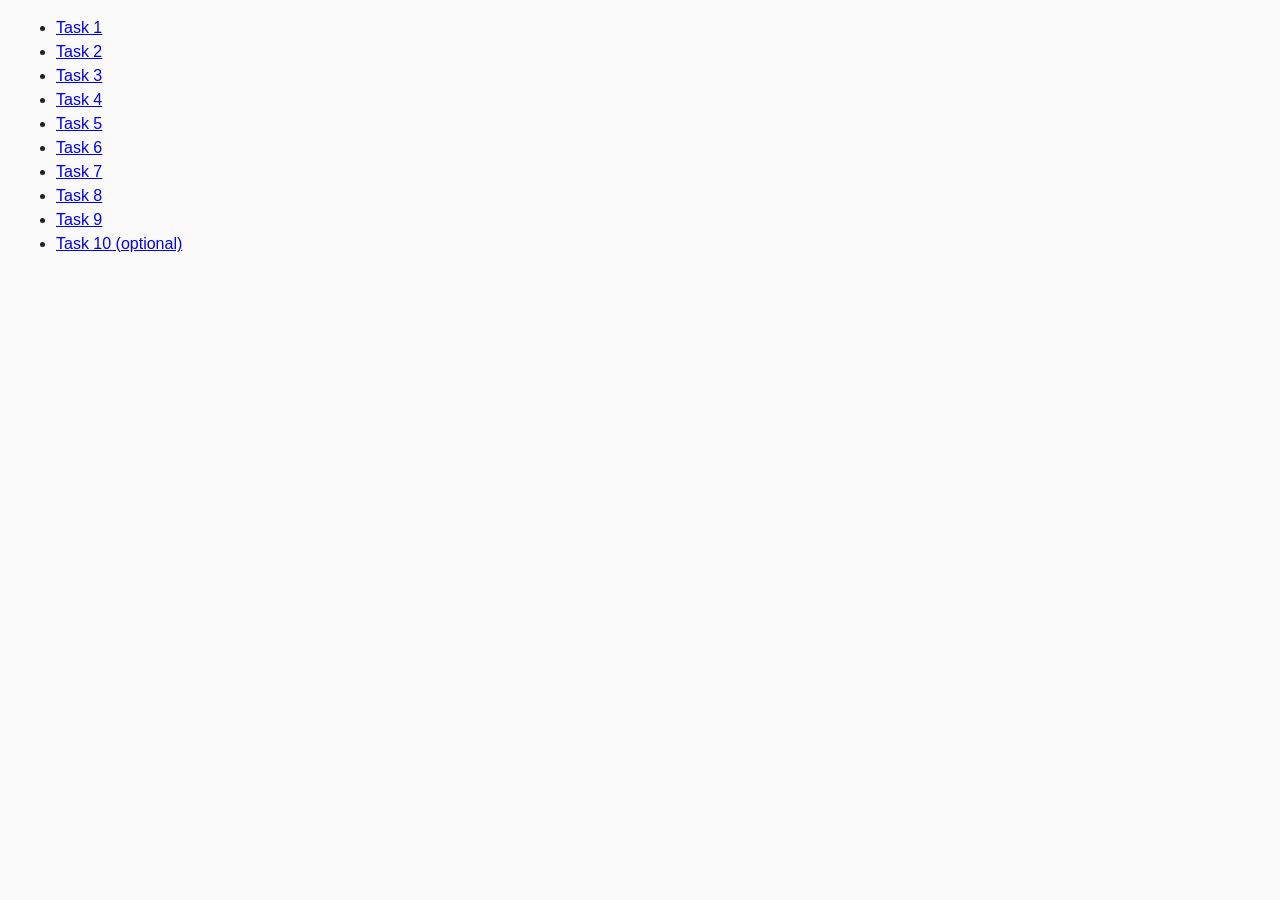
<file: index.html>
<!DOCTYPE html>
<html lang="ru">
  <head>
    <meta charset="UTF-8" />
    <meta http-equiv="X-UA-Compatible" content="IE=edge" />
    <meta name="viewport" content="width=device-width, initial-scale=1.0" />
    <title>Homework 6</title>
    <link rel="stylesheet" href="css/common.css" />
  </head>
  <body>
    <ul>
      <li><a href="task-01.html">Task 1</a></li>
      <li><a href="task-02.html">Task 2</a></li>
      <li><a href="task-03.html">Task 3</a></li>
      <li><a href="task-04.html">Task 4</a></li>
      <li><a href="task-05.html">Task 5</a></li>
      <li><a href="task-06.html">Task 6</a></li>
      <li><a href="task-07.html">Task 7</a></li>
      <li><a href="task-08.html">Task 8</a></li>
      <li><a href="task-09.html">Task 9</a></li>
      <li><a href="task-10.html">Task 10 (optional)</a></li>
    </ul>
  </body>
</html>
</file>
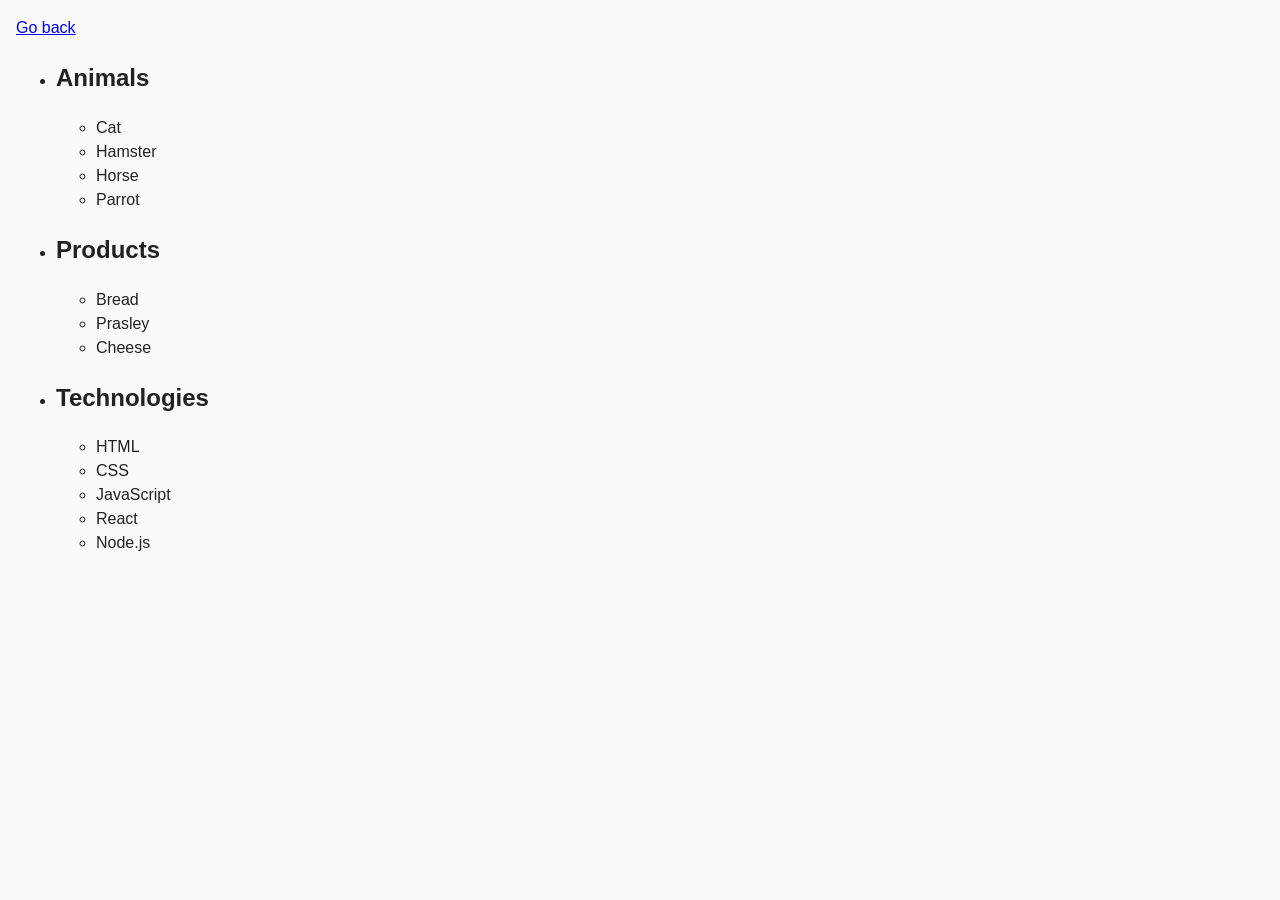
<file: task-01.html>
<!DOCTYPE html>
<html lang="ru">
  <head>
    <meta charset="UTF-8" />
    <meta http-equiv="X-UA-Compatible" content="IE=edge" />
    <meta name="viewport" content="width=device-width, initial-scale=1.0" />
    <title>Task 1</title>
    <link rel="stylesheet" href="css/common.css" />
  </head>
  <body>
    <p><a href="index.html">Go back</a></p>

    <ul id="categories">
      <li class="item">
        <h2>Animals</h2>

        <ul>
          <li>Cat</li>
          <li>Hamster</li>
          <li>Horse</li>
          <li>Parrot</li>
        </ul>
      </li>
      <li class="item">
        <h2>Products</h2>

        <ul>
          <li>Bread</li>
          <li>Prasley</li>
          <li>Cheese</li>
        </ul>
      </li>
      <li class="item">
        <h2>Technologies</h2>

        <ul>
          <li>HTML</li>
          <li>CSS</li>
          <li>JavaScript</li>
          <li>React</li>
          <li>Node.js</li>
        </ul>
      </li>
    </ul>

    <script src="js/task-01.js" type="module"></script>
  </body>
</html>
</file>
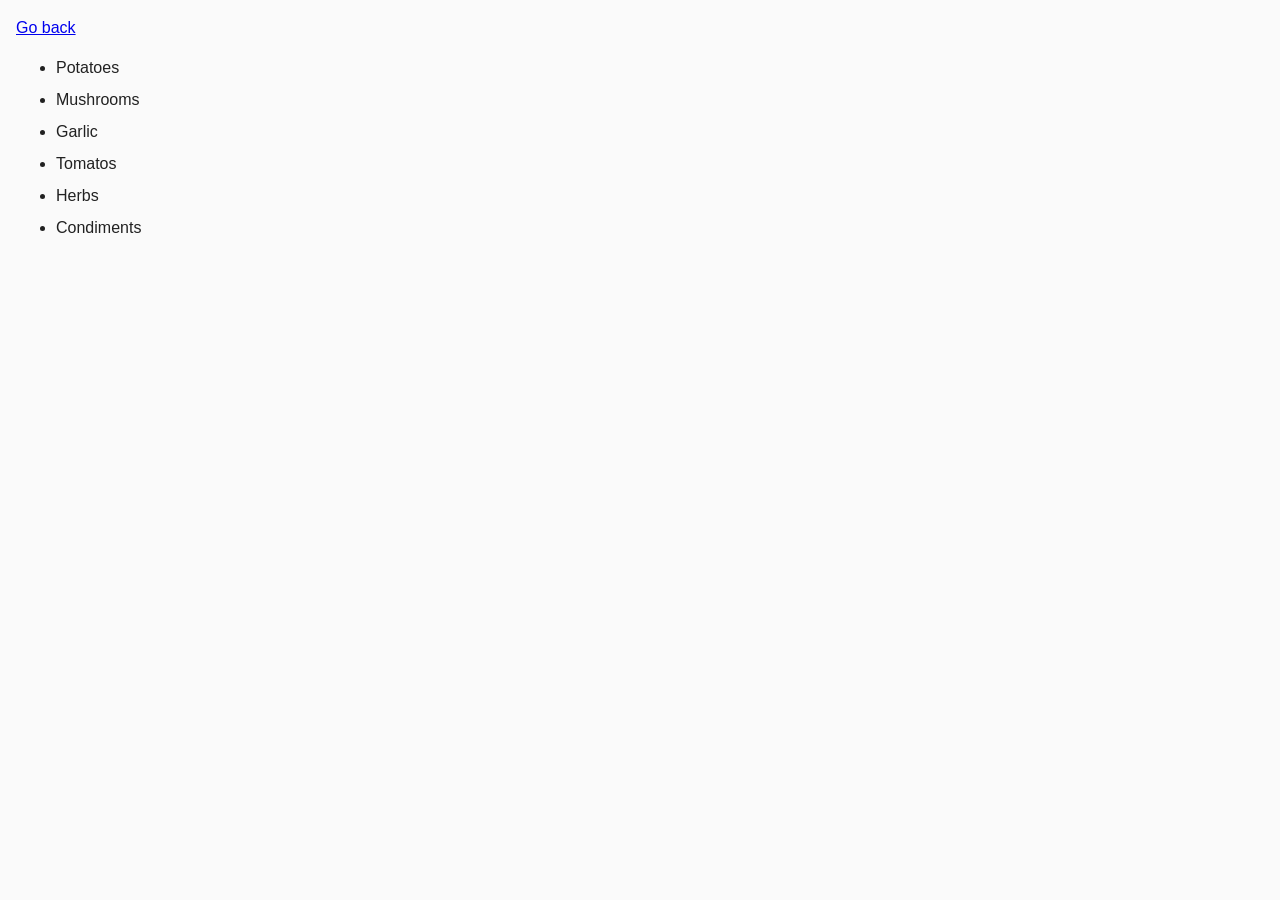
<file: task-02.html>
<!DOCTYPE html>
<html lang="ru">
  <head>
    <meta charset="UTF-8" />
    <meta http-equiv="X-UA-Compatible" content="IE=edge" />
    <meta name="viewport" content="width=device-width, initial-scale=1.0" />
    <title>Task 2</title>
    <link rel="stylesheet" href="css/common.css" />
    <style>
      .item {
        font-weight: 500;
      }

      .item:not(:last-child) {
        margin-bottom: 8px;
      }
    </style>
  </head>
  <body>
    <p><a href="index.html">Go back</a></p>

    <ul id="ingredients"></ul>

    <script src="js/task-02.js" type="module"></script>
  </body>
</html>
</file>
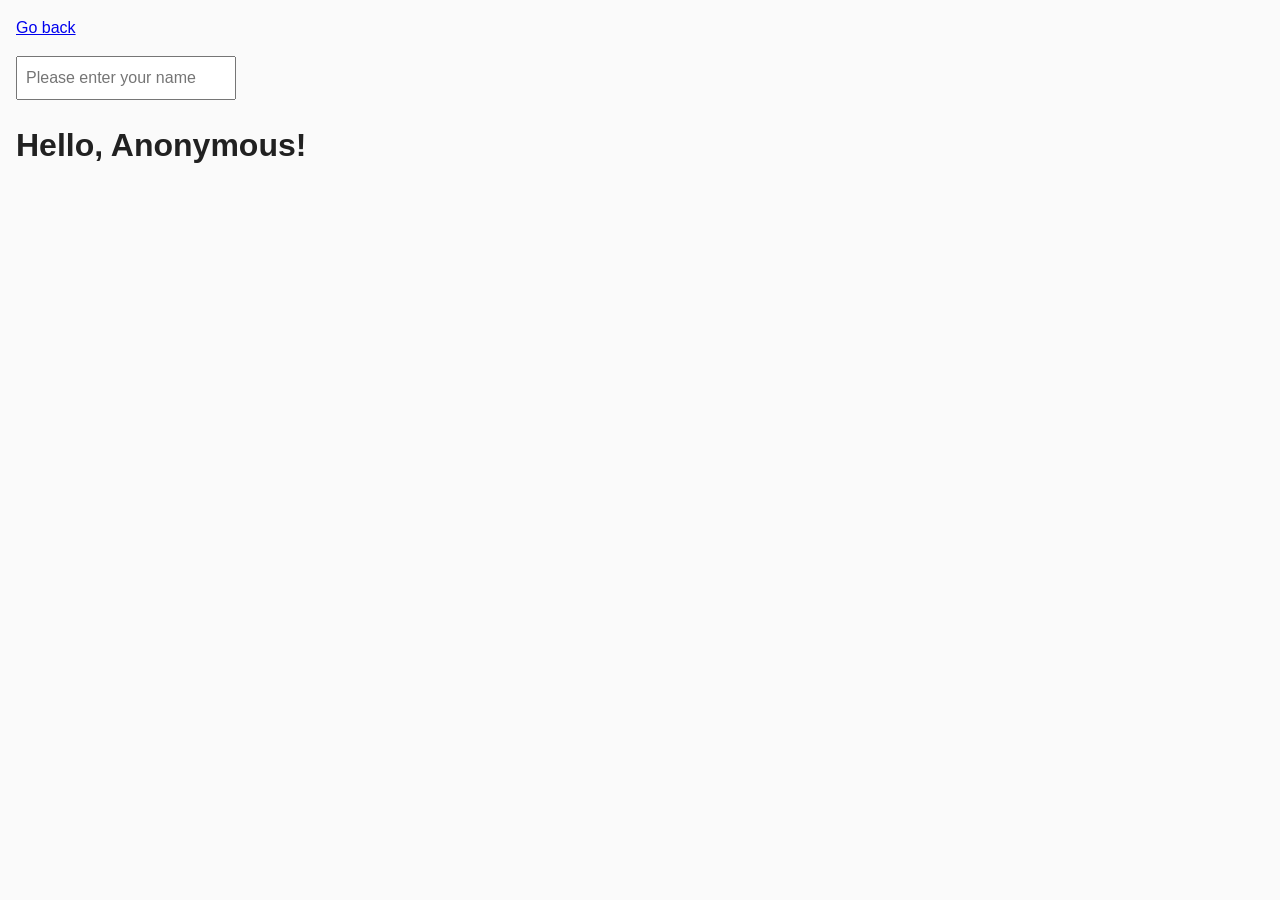
<file: task-05.html>
<!DOCTYPE html>
<html lang="ru">
  <head>
    <meta charset="UTF-8" />
    <meta http-equiv="X-UA-Compatible" content="IE=edge" />
    <meta name="viewport" content="width=device-width, initial-scale=1.0" />
    <title>Task 5</title>
    <link rel="stylesheet" href="css/common.css" />
  </head>
  <body>
    <p><a href="index.html">Go back</a></p>

    <input type="text" id="name-input" placeholder="Please enter your name" />
    <h1>Hello, <span id="name-output">Anonymous</span>!</h1>

    <script src="js/task-05.js" type="module"></script>
  </body>
</html>
</file>
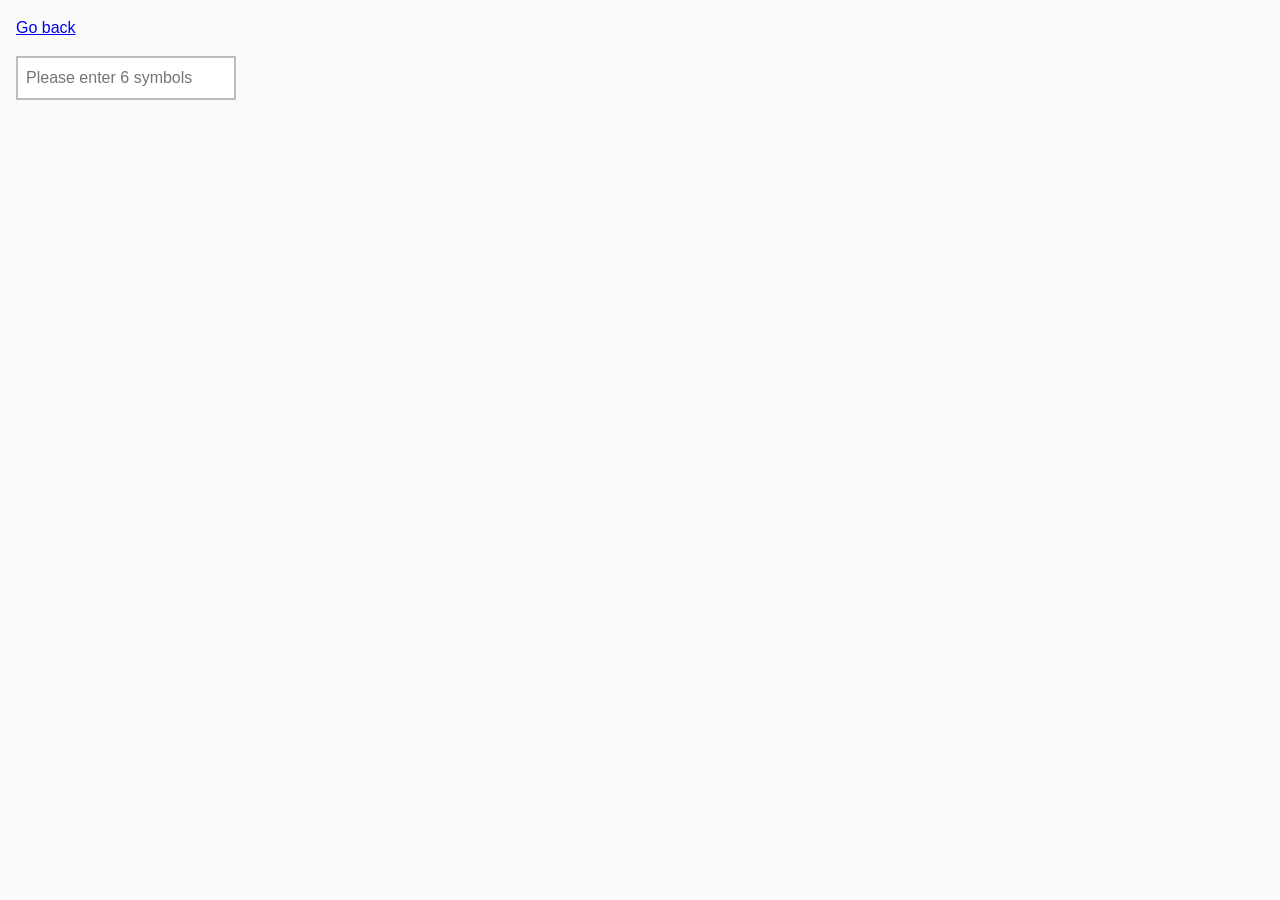
<file: task-06.html>
<!DOCTYPE html>
<html lang="ru">
  <head>
    <meta charset="UTF-8" />
    <meta http-equiv="X-UA-Compatible" content="IE=edge" />
    <meta name="viewport" content="width=device-width, initial-scale=1.0" />
    <title>Task 6</title>
    <link rel="stylesheet" href="css/common.css" />
    <style>
      #validation-input {
        border: 2px solid #bdbdbd;
      }
      #bgc--color{
        background-color: #f44336;
      }
      #validation-input.valid {
        border-color: #4caf50;
      }

      #validation-input.invalid {
        border-color: #f44336;
      }
    </style>
  </head>
  <body>
    <p><a href="index.html">Go back</a></p>

    <input
      type="text"
      id="validation-input"
      data-length="6"
      placeholder="Please enter 6 symbols"
    />

    <script src="js/task-06.js" type="module"></script>
  </body>
</html>
</file>
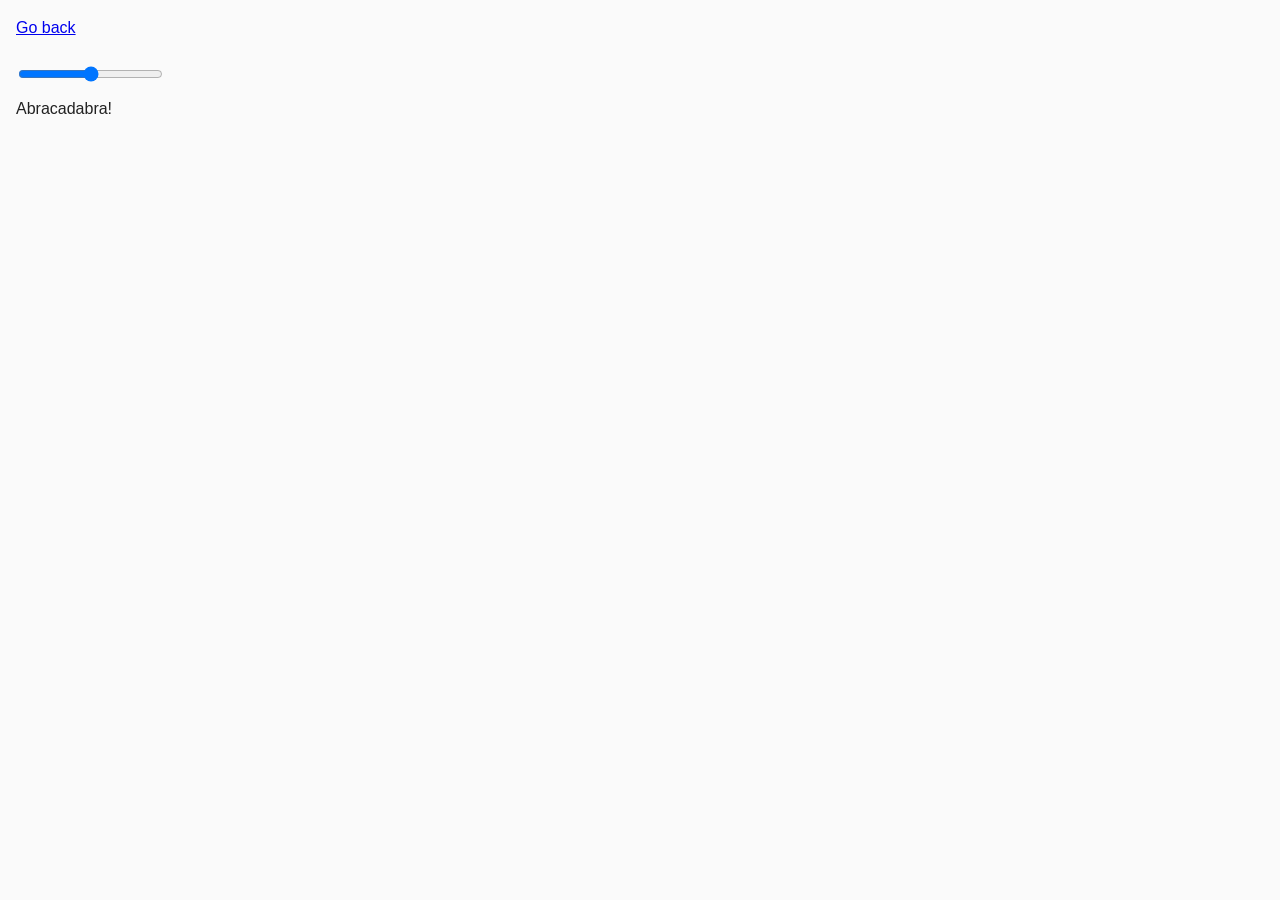
<file: task-07.html>
<!DOCTYPE html>
<html lang="ru">
  <head>
    <meta charset="UTF-8" />
    <meta http-equiv="X-UA-Compatible" content="IE=edge" />
    <meta name="viewport" content="width=device-width, initial-scale=1.0" />
    <title>Task 7</title>
    <link rel="stylesheet" href="css/common.css" />
  </head>
  <body>
    <p><a href="index.html">Go back</a></p>

    <input id="font-size-control" type="range" min="16" max="96" />
    <br />
    <span id="text">Abracadabra!</span>

    <script src="js/task-07.js" type="module"></script>
  </body>
</html>
</file>
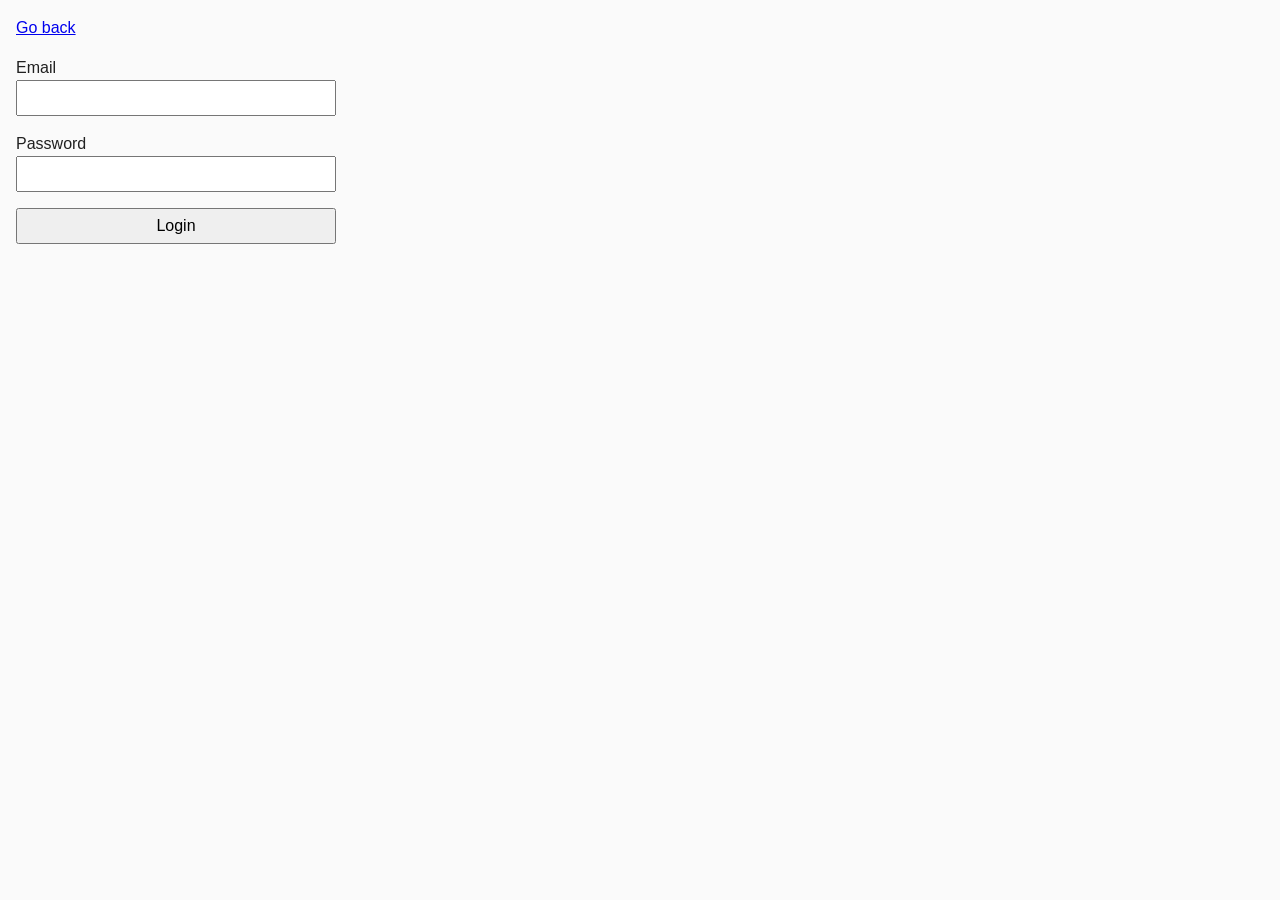
<file: task-08.html>
<!DOCTYPE html>
<html lang="ru">
  <head>
    <meta charset="UTF-8" />
    <meta http-equiv="X-UA-Compatible" content="IE=edge" />
    <meta name="viewport" content="width=device-width, initial-scale=1.0" />
    <title>Task 8</title>
    <link rel="stylesheet" href="css/common.css" />
    <style>
      .login-form {
        max-width: 320px;
        display: flex;
        flex-direction: column;
      }

      .login-form label {
        margin-bottom: 16px;
      }

      .login-form input,
      .login-form button {
        width: 100%;
        padding: 4px;
        font: inherit;
      }
    </style>
  </head>
  <body>
    <p><a href="index.html">Go back</a></p>

    <form class="login-form">
      <label>
        Email
        <input type="email" name="email" />
      </label>
      <label>
        Password
        <input type="password" name="password" />
      </label>
      <button type="submit">Login</button>
    </form>

    <script src="js/task-08.js" type="module"></script>
  </body>
</html>
</file>
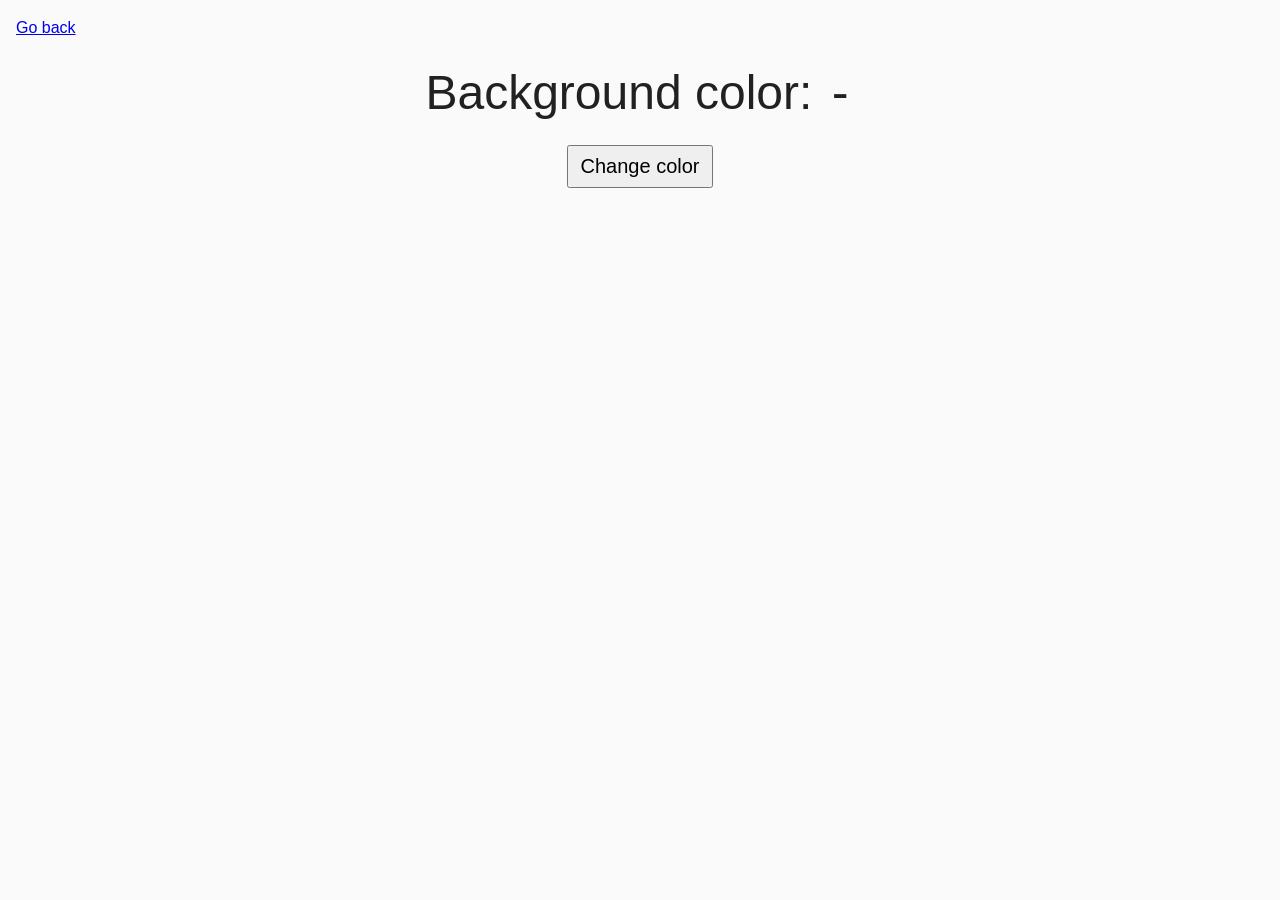
<file: task-09.html>
<!DOCTYPE html>
<html lang="ru">
  <head>
    <meta charset="UTF-8" />
    <meta http-equiv="X-UA-Compatible" content="IE=edge" />
    <meta name="viewport" content="width=device-width, initial-scale=1.0" />
    <title>Task 9</title>
    <link rel="stylesheet" href="css/common.css" />
    <style>
      .widget {
        text-align: center;
      }

      .widget p {
        margin-top: 0;
        margin-bottom: 16px;
        font-size: 48px;
      }

      .widget span {
        font-family: monospace;
      }

      .widget button {
        padding: 8px 12px;
        font-size: 20px;
        cursor: pointer;
      }
    </style>
  </head>
  <body>
    <p><a href="index.html">Go back</a></p>

    <div class="widget">
      <p>Background color: <span class="color">-</span></p>
      <button type="button" class="change-color">Change color</button>
    </div>

    <script src="js/task-09.js" type="module"></script>
  </body>
</html>
</file>
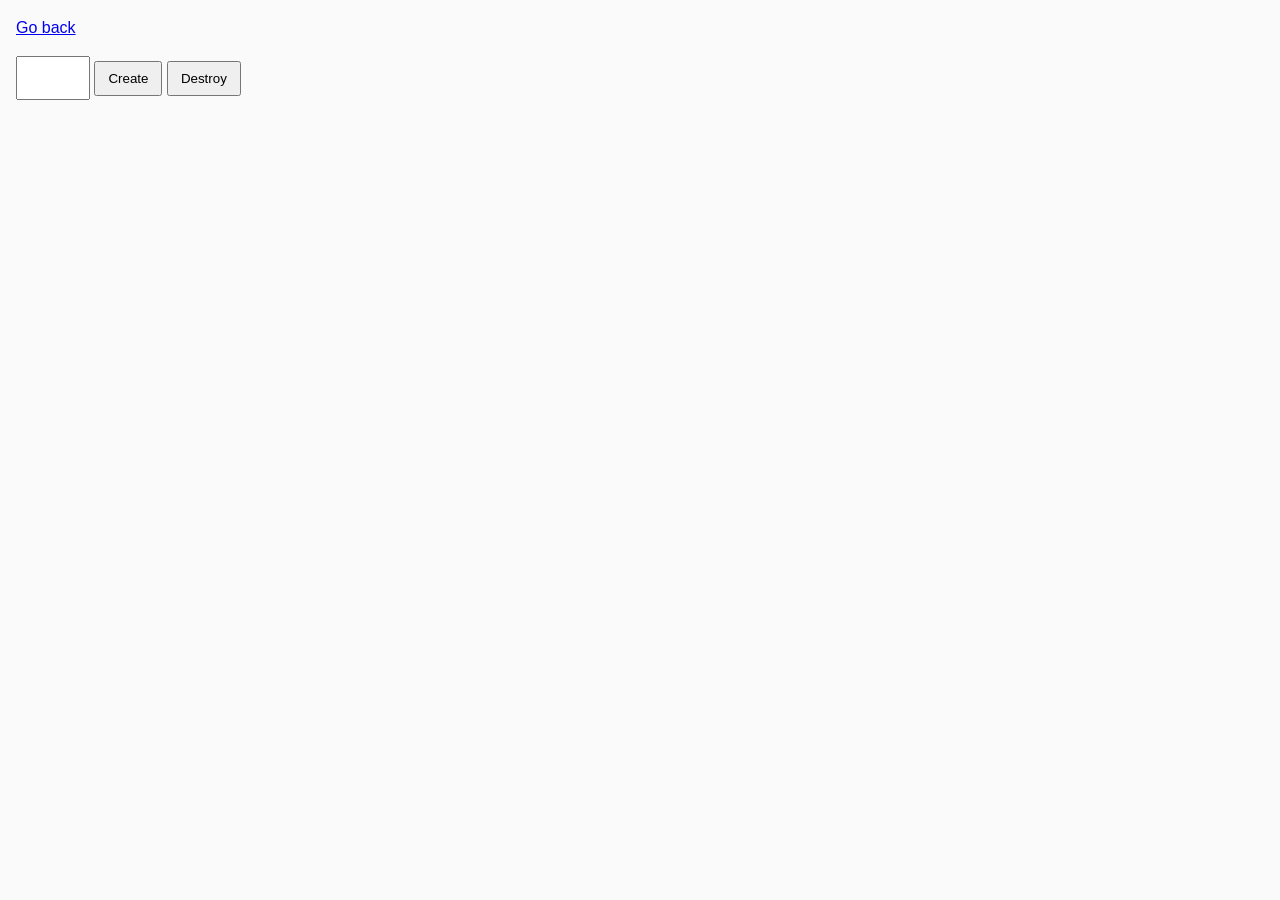
<file: task-10.html>
<!DOCTYPE html>
<html lang="ru">
  <head>
    <meta charset="UTF-8" />
    <meta http-equiv="X-UA-Compatible" content="IE=edge" />
    <meta name="viewport" content="width=device-width, initial-scale=1.0" />
    <title>Task 10 (optional)</title>
    <link rel="stylesheet" href="css/common.css" />
  </head>
  <body>
    <p><a href="index.html">Go back</a></p>

    <div id="controls">
      <input type="number" min="1" max="100" step="1" />
      <button type="button" data-create>Create</button>
      <button type="button" data-destroy>Destroy</button>
    </div>

    <div id="boxes"></div>

    <script src="js/task-10.js" type="module"></script>
  </body>
</html>
</file>
<file: css/common.css>
* {
  box-sizing: border-box;
}

body {
  margin: 16px;
  font-family: -apple-system, BlinkMacSystemFont, 'Segoe UI', Roboto, Oxygen,
    Ubuntu, Cantarell, 'Open Sans', 'Helvetica Neue', sans-serif;
  -webkit-font-smoothing: antialiased;
  -moz-osx-font-smoothing: grayscale;
  background-color: #fafafa;
  color: #212121;
  line-height: 1.5;
}

input {
  padding: 8px;
  font: inherit;
}

button {
  padding: 8px 12px;
  cursor: pointer;
}
.gallery {
  display: flex;
  flex-wrap: wrap;
  margin-left: -30px;
  list-style: none;
  padding-left: 0;
}
.gallery__item {

  margin-left: 30px;
  flex-basis: calc(100% /3 - 30px);
  
}
.gallery__image {
  
  width: 100%;
  height: 100%;
  
}
</file>
